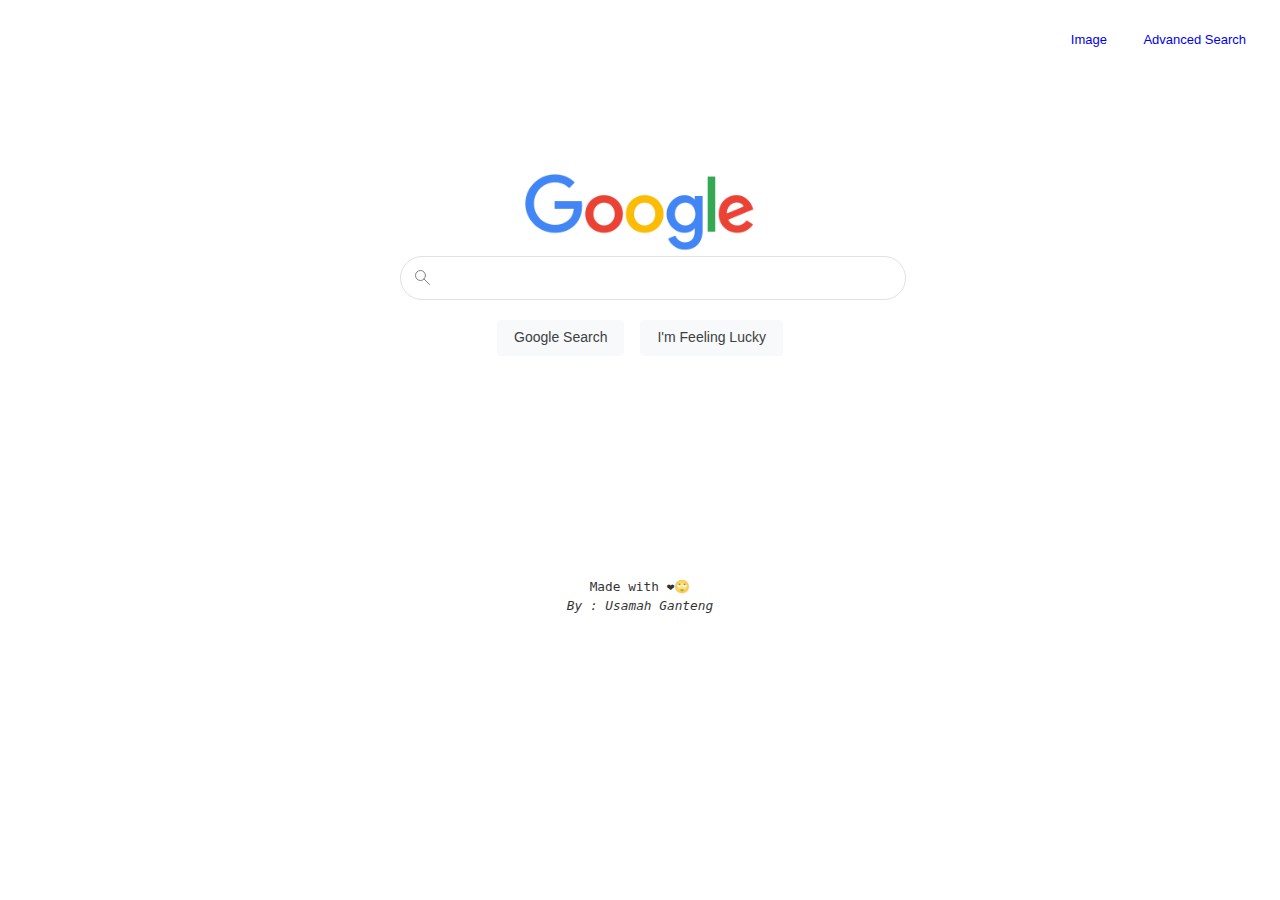
<file: index.html>
<!DOCTYPE html>
<html lang="en">
  <head>
    <meta charset="UTF-8" />
    <meta name="viewport" content="width=device-width, initial-scale=1.0" />
    <title>Google</title>
    <link rel="stylesheet" href="style/style.css" />
  </head>
  <body>
    <main>
      <header>
        <ul>
          <li><a href="ImageSearch.html">Image</a></li>
          <li><a href="AdvancedSearch.html">Advanced Search</a></li>
        </ul>
      </header>
      <article class="search__input">
        <section class="google__logo">
          <img src="img/GoogleLogo.png" alt="Google Logo" />
        </section>
        <form action="https://www.google.com/search" method="get">
          <section id="input__group">
            <svg
              height="25"
              viewBox="0 0 21 21"
              width="21"
              xmlns="http://www.w3.org/2000/svg"
              class="search__logo"
            >
              <g
                fill="none"
                fill-rule="evenodd"
                stroke="#808080"
                stroke-linecap="round"
                stroke-linejoin="round"
              >
                <circle cx="8.5" cy="8.5" r="5" />
                <path d="m17.571 17.5-5.571-5.5" />
              </g>
            </svg>
            <input type="text" name="q" />
            <div class="submit">
              <input type="submit" value="Google Search" />
              <input type="submit" name="ifl__btn" value="I'm Feeling Lucky" />
            </div>
          </section>
        </form>
      </article>
    </main>
    <footer>
      <p>Made with ❤🙄</p>
      <p>By : Usamah Ganteng</p>
    </footer>
  </body>
</html>
</file>
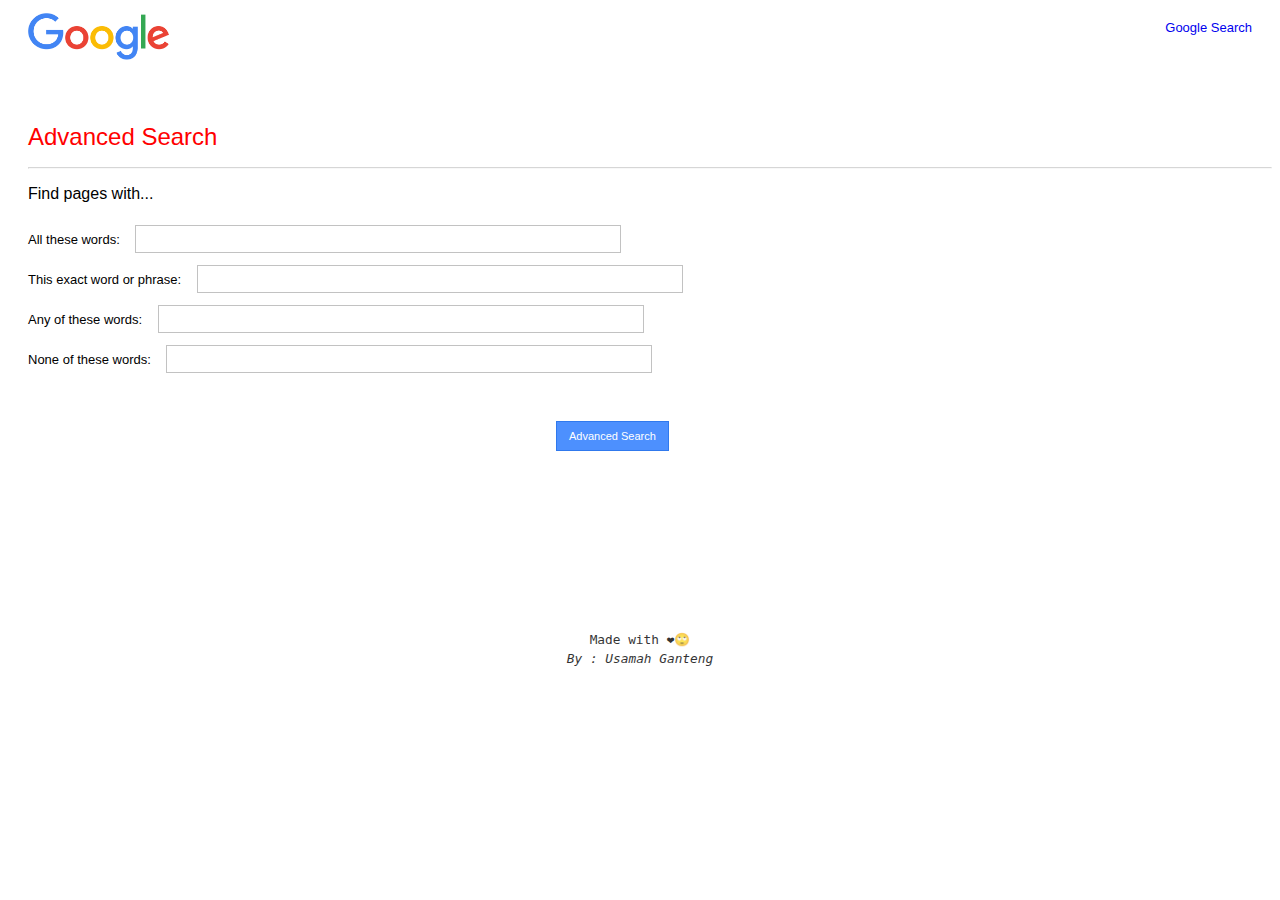
<file: AdvancedSearch.html>
<!DOCTYPE html>
<html lang="en">
  <head>
    <meta charset="UTF-8" />
    <meta name="viewport" content="width=device-width, initial-scale=1.0" />
    <title>Advanced Search</title>
    <link rel="stylesheet" href="./style/advancedsearch.css" />
  </head>
  <body>
    <header>
      <ul>
        <li><a href="/GoogleSearch/index.html">Google Search</a></li>
      </ul>
      <div class="google__logo">
        <img src="img/GoogleLogo.png" height="48px" alt="Google Images" />
      </div>
    </header>
    <main>
      <h1>Advanced Search</h1>
      <hr />
      <p>Find pages with...</p>
      <article class="search__input">
        <form action="https://www.google.com/search" method="get">
          <label for="atw">All these words: </label>
          <input type="text" id="atw" name="as_q"/> <br />
          <label for="tewp">This exact word or phrase: </label>
          <input type="text" id="tewp" name="as_q" /> <br />
          <label for="aotw">Any of these words: </label>
          <input type="text" id="aotw" name="as_q"/> <br />
          <label for="notw">None of these words: </label>
          <input type="text" id="notw" name="as_q" /> <br />
          <input type="submit" value="Advanced Search" /> <br />
        </form>
      </article>
    </main>
    <footer>
      <p>Made with ❤🙄</p>
      <p>By : Usamah Ganteng</p>
    </footer>
  </body>
</html>
</file>
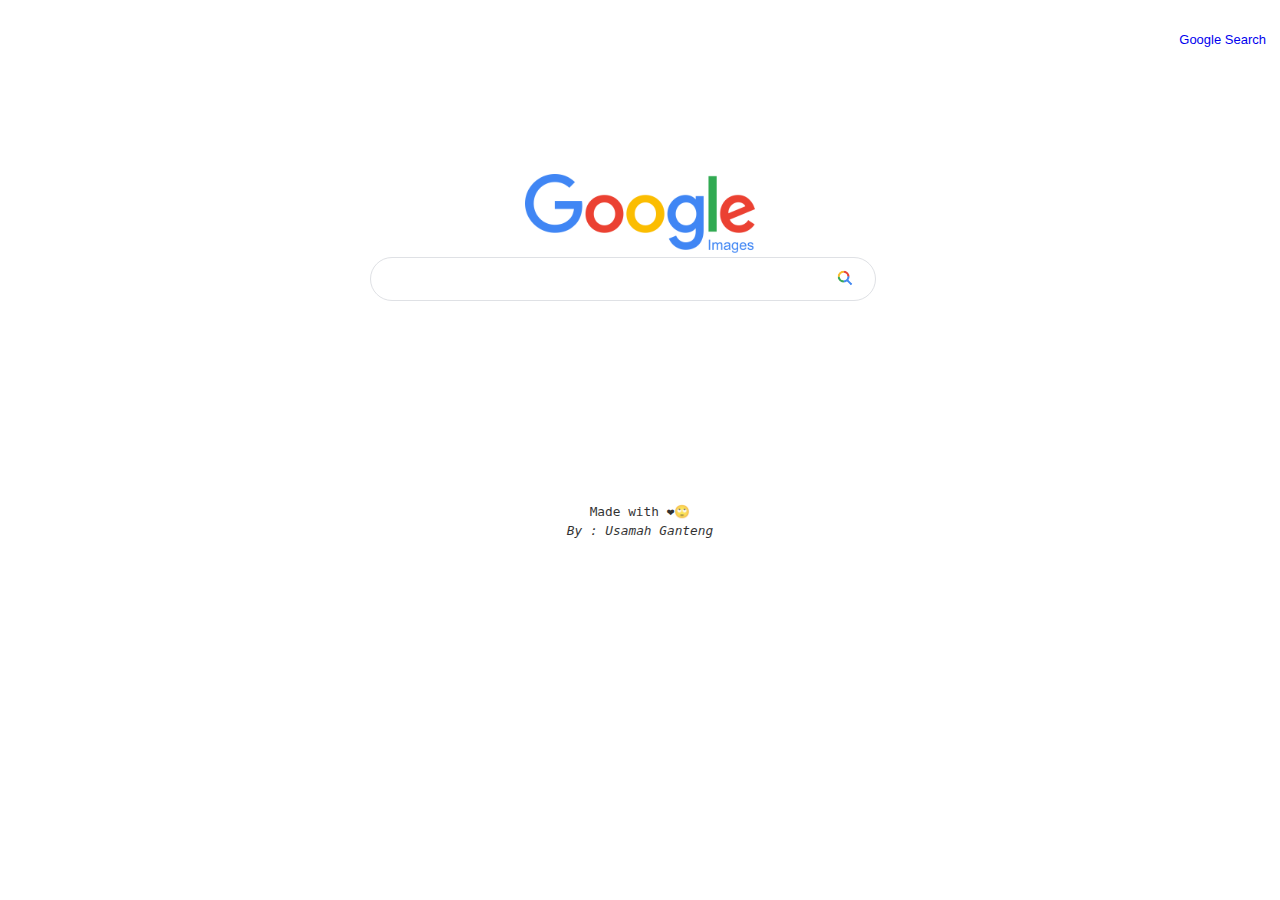
<file: ImageSearch.html>
<!DOCTYPE html>
<html lang="en">
  <head>
    <meta charset="UTF-8" />
    <meta name="viewport" content="width=device-width, initial-scale=1.0" />
    <title>Image Search</title>
    <link rel="stylesheet" href="style/style.css" />
  </head>
  <body>
    <header>
      <ul>
        <li><a href="./index.html"">Google Search</a></li>
      </ul>
    </header>
    <article class="search__input">
      <div class="google__logo">
        <img src="img/GoogleImagesLogo.png" width="230px" alt="Google Images" />
      </div>
      <form action=" https://www.google.com/search?tbm=isch&q=" method="get">
        <section id="input__group">
          <input type="text" name="q" />
          <button type="submit">
            <img
              src="./img/search.png"
              alt="search"
              class="search__logo__image"
              style="width: 18px"
            />
          </button>
          <input type="hidden" name="tbm" value="isch" />
        </section>
      </form>
    </article>
    <footer>
      <p>Made with ❤🙄</p>
      <p>By : Usamah Ganteng</p>
    </footer>
  </body>
</html>
</file>
<file: style/style.css>
.search__input input[type=submit] {
  background-color: #f8f9fa;
  border: 1px solid #f8f9fa;
  border-radius: 4px;
  color: #3c4043;
  font-family: arial, sans-serif;
  font-size: 14px;
  margin: 20px 8px;
  padding: 0 16px;
  line-height: 27px;
  height: 36px;
  min-width: 54px;
  text-align: center;
  cursor: pointer;
  user-select: none;
}

body {
  font-family: arial, sans-serif;
}

header {
  display: flex;
  justify-content: flex-end;
}
header ul li {
  margin: 6px;
  list-style-type: none;
  display: inline-block;
}
header ul li > a[href="AdvancedSearch.html"] {
  margin: 20px;
}
header ul a {
  text-decoration: none;
  font-size: 13px;
}

.search__input {
  display: flex;
  flex-direction: column;
  align-items: center;
  justify-content: center;
  margin: 6.5rem;
}
.search__input img {
  width: 230px;
}
.search__input #input__group input[type=text] {
  background: #fff;
  border: 1px solid #dfe1e5;
  box-shadow: none;
  border-radius: 24px;
  width: 500px;
  height: 40px;
}
.search__input #input__group input[type=text]:hover {
  box-shadow: 1px 4px 16px 6px rgba(223, 225, 229, 0.75);
  -webkit-box-shadow: 1px 4px 16px 6px rgba(223, 225, 229, 0.75);
  -moz-box-shadow: 1px 4px 16px 6px rgba(223, 225, 229, 0.75);
}
.search__input #input__group .submit {
  display: flex;
  justify-content: center;
  flex-wrap: nowrap;
}

.search__logo {
  position: relative;
  left: 38px;
  top: 8px;
}

button[type=submit] {
  display: inline-block;
  position: relative;
  right: 50px;
  top: 4px;
  border: none;
  background-color: #fff;
}

button[type=submit]:hover {
  cursor: pointer;
}

button[type=submit]:active {
  width: 25px;
  cursor: wait;
}

footer{
  margin-top: 13rem;
}
footer p {
  font-size: 0.8rem;
  line-height: 0.5;
  text-align: center;
  opacity: 0.8;
  font-family: monospace;
}
footer p:nth-child(2){
  font-style: italic;
}

/*# sourceMappingURL=style.css.map */
</file>
<file: style/advancedsearch.css>
html {
  font-family: Arial, Helvetica, sans-serif;
}

h1 {
  font-size: 1.5rem;
  color: red;
  font-weight: 200;
}
header .google__logo {
  position: relative;
  bottom: 42px;
  display: inline-block;
}
header ul {
  display: flex;
  justify-content: flex-end;
  margin: 20px;
}
header ul li {
  font-size: 13px;
  list-style-type: none;
}
header ul li a {
  text-decoration: none;
}

main,
header {
  margin-left: 20px;
}
main hr,
header hr {
  color: rgb(214, 214, 214);
  opacity: 0.4;
}

form {
  font-size: 13px;
}
form input[type=text]:focus {
  box-shadow: 0px 2px 3px -1px rgba(0, 0, 0, 0.75) inset;
  -webkit-box-shadow: 0px 2px 3px -1px rgba(0, 0, 0, 0.75) inset;
  -moz-box-shadow: 0px 2px 3px -1px rgba(0, 0, 0, 0.75) inset;
}
form input[type=text] {
  border: 1px solid rgb(194, 194, 194);
  width: 30rem;
  height: 1.5rem;
  margin: 6px 12px;
}
form input[type=submit] {
  position: relative;
  left: 33rem;
  top: 2rem;
  background-color: #4d90fe;
  margin: 10px 0;
  padding: 8px 12px;
  color: #fff;
  font-size: 11px;
  border: solid 1px rgb(48, 121, 237);
}
form input[type=submit]:hover {
  box-shadow: -1px 0px 16px -7px rgba(0, 0, 0, 0.75) inset;
  -webkit-box-shadow: -1px 0px 16px -7px rgba(0, 0, 0, 0.75) inset;
  -moz-box-shadow: -1px 0px 16px -7px rgba(0, 0, 0, 0.75) inset;
}
form input[type=submit]:active {
  box-shadow: -1px 0px 16px 0px rgba(0, 0, 0, 0.75) inset;
  -webkit-box-shadow: -1px 0px 16px 0px rgba(0, 0, 0, 0.75) inset;
  -moz-box-shadow: -1px 0px 16px 0px rgba(0, 0, 0, 0.75) inset;
  border: 1px solid #fff inset;
}
footer{
  margin-top: 13rem;
}
footer p {
  font-size: 0.8rem;
  line-height: 0.5;
  text-align: center;
  opacity: 0.8;
  font-family: monospace;
}
footer p:nth-child(2){
  font-style: italic;
}
/*# sourceMappingURL=advancedsearch.css.map */
</file>
